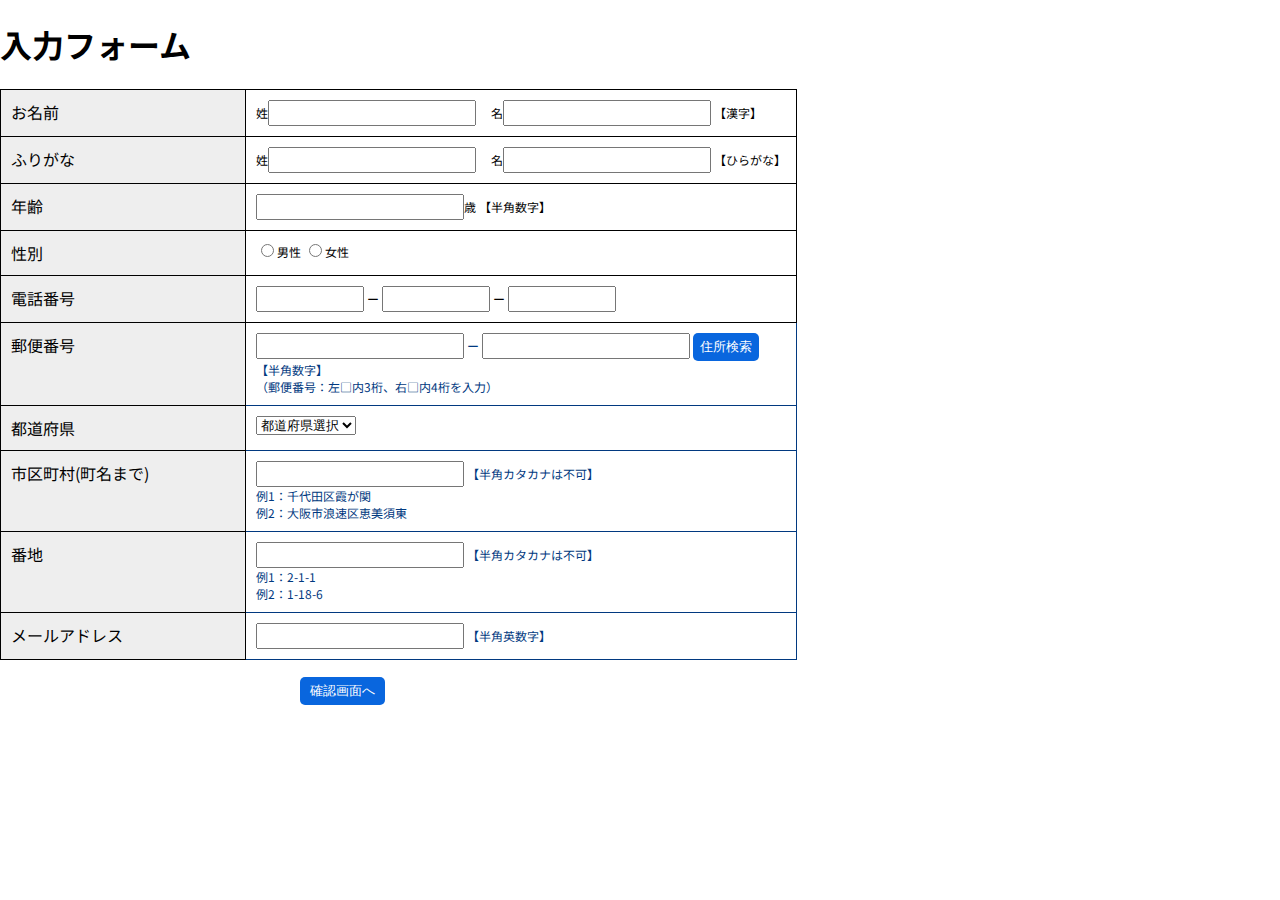
<file: index.html>
<!DOCTYPE html>
<html lang="ja">

<head>
  <meta charset="UTF-8">
  <meta name="viewport" content="width=device-width, initial-scale=1.0">
  <link rel="stylesheet" href="css/style.css">
  <title>入力フォーム</title>
</head>

<body>
  <h1>入力フォーム</h1>
  <p class="msg"></p>
  <table>
    <tbody>
      <tr>
        <th>お名前</th>
        <td class="name">
          姓<input type="text" id="firstName">　
          名<input type="text" id="givenName">
          【漢字】
        </td>
      </tr>
      <tr>
        <th>ふりがな</th>
        <td class="name">
          姓<input type="text" id="firstNameKana">　
          名<input type="text" id="givenNameKana">
          【ひらがな】
        </td>
      <tr>
        <th>年齢</th>
        <td class="name">
          <input type="text" id="age">歳
          【半角数字】
        </td>
      </tr>
      <tr>
        <th>性別</th>
        <td class="name">
          <input type="radio" name="gender" value="男性">男性
          <input type="radio" name="gender" value="女性">女性
        </td>
      </tr>
      <tr>
        <th>電話番号</th>
        <td class="name">
          <input type="text" class="telNum1"> ー <input type="text" class="telNum2"> ー <input type="text" class="telNum3">
        </td>
      </tr>
      <tr>
        <th>郵便番号</th>
        <td>
          <input type="text" id="zip1"> ー <input type="text" id="zip2">
          <input type="button" class="search" value="住所検索"><br>
          【半角数字】<br>
          （郵便番号：左□内3桁、右□内4桁を入力）
        </td>
      </tr>
      <tr>
        <th>都道府県</th>
        <td>
          <select name="prefectures">
            <option value="都道府県選択">都道府県選択</option>
            <option value="北海道">北海道</option>
            <option value="青森県">青森県</option>
            <option value="岩手県">岩手県</option>
            <option value="宮城県">宮城県</option>
            <option value="秋田県">秋田県</option>
            <option value="山形県">山形県</option>
            <option value="福島県">福島県</option>
            <option value="茨城県">茨城県</option>
            <option value="栃木県">栃木県</option>
            <option value="群馬県">群馬県</option>
            <option value="埼玉県">埼玉県</option>
            <option value="千葉県">千葉県</option>
            <option value="東京都">東京都</option>
            <option value="神奈川県">神奈川県</option>
            <option value="新潟県">新潟県</option>
            <option value="富山県">富山県</option>
            <option value="石川県">石川県</option>
            <option value="福井県">福井県</option>
            <option value="山梨県">山梨県</option>
            <option value="長野県">長野県</option>
            <option value="岐阜県">岐阜県</option>
            <option value="静岡県">静岡県</option>
            <option value="愛知県">愛知県</option>
            <option value="三重県">三重県</option>
            <option value="滋賀県">滋賀県</option>
            <option value="京都府">京都府</option>
            <option value="大阪府">大阪府</option>
            <option value="兵庫県">兵庫県</option>
            <option value="奈良県">奈良県</option>
            <option value="和歌山県">和歌山県</option>
            <option value="鳥取県">鳥取県</option>
            <option value="島根県">島根県</option>
            <option value="岡山県">岡山県</option>
            <option value="広島県">広島県</option>
            <option value="山口県">山口県</option>
            <option value="徳島県">徳島県</option>
            <option value="香川県">香川県</option>
            <option value="愛媛県">愛媛県</option>
            <option value="高知県">高知県</option>
            <option value="福岡県">福岡県</option>
            <option value="佐賀県">佐賀県</option>
            <option value="長崎県">長崎県</option>
            <option value="熊本県">熊本県</option>
            <option value="大分県">大分県</option>
            <option value="宮崎県">宮崎県</option>
            <option value="鹿児島県">鹿児島県</option>
            <option value="沖縄県">沖縄県</option>
          </select>
        </td>
      </tr>
      <tr>
        <th>市区町村(町名まで)</th>
        <td>
          <input type="text" id="city" value="">
          【半角カタカナは不可】<br>
          例1：千代田区霞が関<br>
          例2：大阪市浪速区恵美須東
        </td>
      </tr>
      <tr>
        <th>番地</th>
        <td>
          <input type="text" id="address">
          【半角カタカナは不可】<br>
          例1：2-1-1<br>
          例2：1-18-6
        </td>
      </tr>
      <tr>
        <th>メールアドレス</th>
        <td>
          <input type="text" id="mail">
          【半角英数字】
        </td>
      </tr>
    </tbody>
  </table>

  <p></p>
  <input type="button" class="kakunin" value="確認画面へ"><br>

  <script src="JavaScript/index.js"></script>
</body>
</html>
</file>
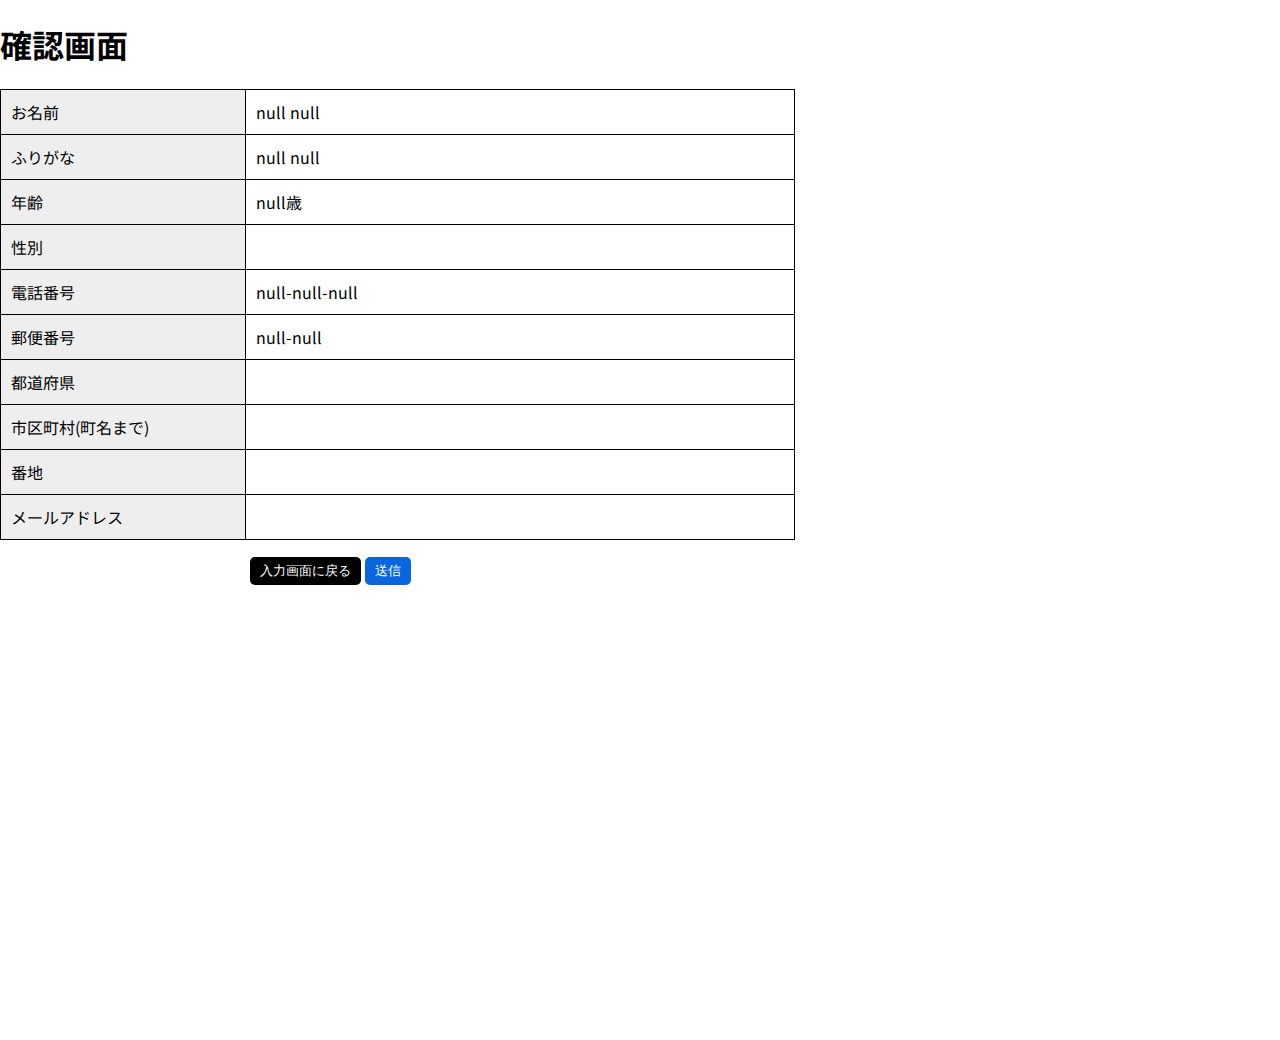
<file: kakunin.html>
<!DOCTYPE html>
<html lang="ja">

<head>
  <meta charset="UTF-8">
  <meta name="viewport" content="width=device-width, initial-scale=1.0">
  <link rel="stylesheet" href="css/kakunin.css">
  <title>確認画面</title>
</head>

<body>
  <h1>確認画面</h1>
  <table>
    <tbody>
      <tr>
        <th>お名前</th>
        <td class="name"></td>
      </tr>
      <tr>
        <th>ふりがな</th>
        <td class="nameKana"></td>
      </tr>
      <tr>
        <th>年齢</th>
        <td class="age2"></td>
      </tr>
      <tr>
        <th>性別</th>
        <td class="genderText"></td>
      </tr>
      <tr>
        <th>電話番号</th>
        <td class="telNumText"></td>
      </tr>
      <tr>
        <th>郵便番号</th>
        <td class="zipText"></td>
      </tr>
      <tr>
        <th>都道府県</th>
        <td class="prefText"></td>
      </tr>
      <tr>
        <th>市区町村(町名まで)</th>
        <td class="cityText"></td>
      </tr>
      <tr>
        <th>番地</th>
        <td class="addText"></td>
      </tr>
      <tr>
        <th>メールアドレス</th>
        <td class="mailText"></td>
      </tr>
    </tbody>
  </table>
  <p></p>
  <input type="button" value="入力画面に戻る" class="back">
  <input type="button" value="送信" class="req"><br>
  <iframe src="https://maps.google.co.jp/maps?output=embed" width="800" height="450" style="border:0;"
    allowfullscreen="" loading="lazy">
  </iframe>

  <script src="JavaScript/kakunin.js"></script>
</body>
</html>
</file>
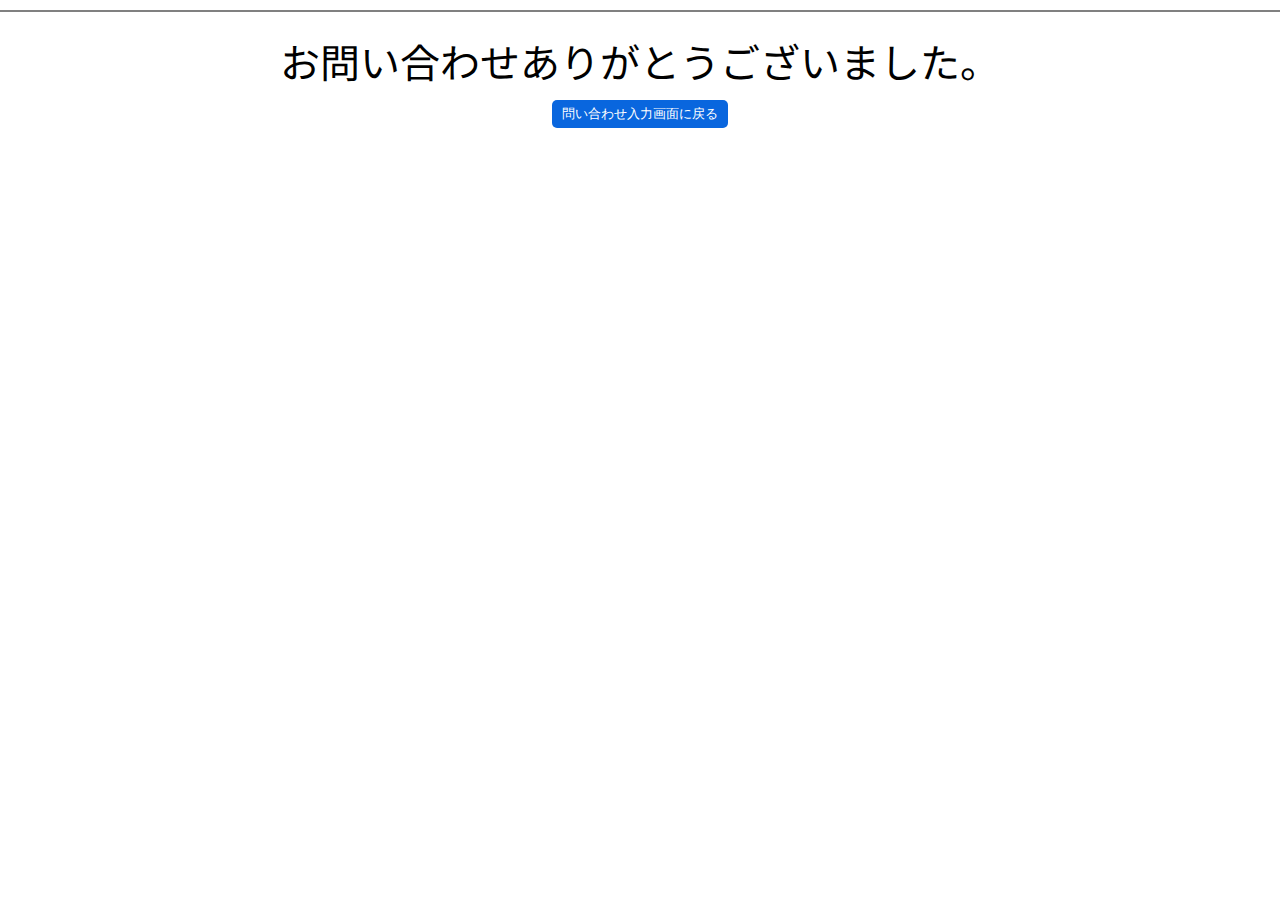
<file: kanryou.html>
<!DOCTYPE html>
<html lang="ja">

<head>
  <meta charset="UTF-8">
  <meta name="viewport" content="width=device-width, initial-scale=1.0">
  <title>完了ページ</title>
  <style>
    @import url('https://fonts.googleapis.com/css2?family=Noto+Sans+JP:wght@300;400&display=swap');

    body {
      width: 100%;
      max-width: 1280px;
      margin: auto;
      font-family: 'Noto Sans JP', sans-serif;
      display: flex;
      flex-direction: column;
      height: 100vh;
      justify-content: flex-start;
      align-items: center;
    }

    p {
      font-size: 40px;
      text-align: center;
      margin: 10px 0;
    }

    hr {
      border: none;
      height: 2px;
      background-color: gray;
      width: 100%;
      margin: 10px 0;
    }

    input[type=button] {
      padding: 5px 10px;
      background: #0966de;
      color: #ffffff;
      border: none;
      border-radius: 5px;
      text-align: center;
    }

    input[type=button]:hover {
      opacity: 0.7;
    }
  </style>
</head>

<body>
  <hr>
  <p>お問い合わせありがとうございました。</p>
  <input type="button" value="問い合わせ入力画面に戻る" onclick="window.location.href='index.html'">
</body>
</html>
</file>
<file: css/style.css>
@import url('https://fonts.googleapis.com/css2?family=Noto+Sans+JP:wght@300;400&display=swap');

body {
  background: none;
  width: 100%;
  max-width: 1280px;
  margin: auto;
  font-family: 'Noto Sans JP', sans-serif;
}
table {  
  display: table;
  border-collapse: collapse;
  box-sizing: border-box;
  text-indent: initial;
  border-spacing: 2px;
  border-color: gray;
}
th {
  background-color: #EEE;
  width: 14em;
}
td {
  color: #013980;
  font-size: 12px;
}
th,td {
  padding: 10px;
  padding-top: 10px;
  padding-right: 10px;
  padding-bottom: 10px;
  padding-left: 10px;
  border: solid 1px;
  vertical-align: top;
  font-weight: normal;
  text-align: left;
}
input[type=text] {
  width: 200px;
  height: 20px;
}
.name{
  color: black;
}
div{
  color: #013980;
}
input.telNum1,
input.telNum2,
input.telNum3 {
  width: 100px;
  height: 20px;
}
.search{
  padding: 5px 7px;
  background: #0966de;
  color: #ffffff;
  border: none;
  border-radius: 5px;
}
.kakunin{
  padding: 5px 10px;
  background: #0966de;
  color: #ffffff;
  border: none;
  border-radius: 5px;
  transform: translateX(300px);
}
.search:hover,
.kakunin:hover{
  opacity: 0.9;
}
</file>
<file: css/kakunin.css>
@import url('https://fonts.googleapis.com/css2?family=Noto+Sans+JP:wght@300;400&display=swap');

body {
  background: none;
  width: 100%;
  max-width: 1280px;
  margin: auto;
  font-family: 'Noto Sans JP', sans-serif;
}
table {  
  display: table;
  border-collapse: collapse;
  box-sizing: border-box;
  text-indent: initial;
  border-spacing: 2px;
  border-color: gray;
}
th {
  background-color: #EEE;
  width: 14em;
}
td {
  width: 33em;
}
th,td {
  padding: 10px;
  padding-top: 10px;
  padding-right: 10px;
  padding-bottom: 10px;
  padding-left: 10px;
  border: solid 1px;
  vertical-align: top;
  font-weight: normal;
  text-align: left;
}
.back{
  padding: 5px 10px;
  background: black;
  color: #ffffff;
  border: none;
  border-radius: 5px;
  transform: translateX(250px);
}
.req{
  padding: 5px 10px;
  background: #0966de;
  color: #ffffff;
  border: none;
  border-radius: 5px;
  transform: translateX(250px);
}
.back:hover,
.req:hover{
  opacity: 0.7;
}
</file>
